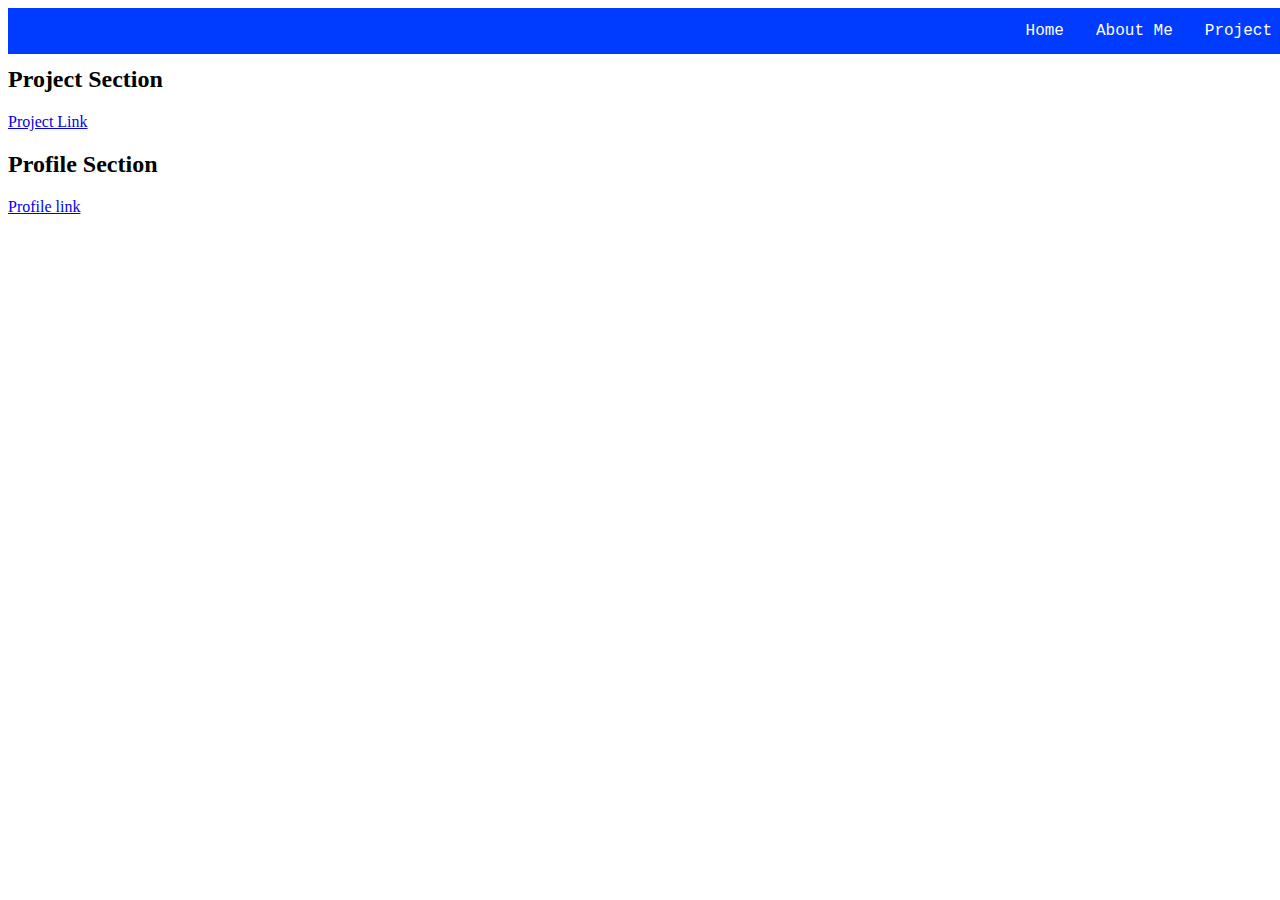
<file: index.html>
<html lang="en">
<head>
    <meta charset="UTF-8">
    <meta http-equiv="X-UA-Compatible" content="IE=edge">
    <meta name="viewport" content="width=device-width, initial-scale=1.0">
    <link href="style.css" rel="stylesheet">
    <title>Portfolio</title>
</head>
<body>
    <navbar id="navbar">
        <ul>
            <li><a href="#">Home</a></li>
            <li><a href="aboutme.html">About Me</a></li>
            <li><a href="project.html">Project</a></li>
        </ul>
    </navbar>
    <div>
        <h1 id="welcome-section">Welcome Section</h1>
    </div>
    <div>
        <h2 class="project-tile">Project Section</h2>
        <a href="project.html">Project Link</a>
    </div>
    <div>
        <h2>Profile Section</h2>
        <a id="profile-link" href="http://www.github.com/melaku05">Profile link</a>
    </div>
</body>
</html>
</file>
<file: style.css>
#navbar {
    background-color: rgb(0, 60, 255);
    display: flex;
    font-family: 'Courier New', Courier, monospace;
    position: fixed;
    width: 100%;
}
ul{
    list-style-type: none;
    margin: 0;
    overflow: hidden;
    margin-left: auto;
    
}
li{
    float: left;

}
li a {
    display: block;
    color: white;
    text-align: center;
    padding: 14px 16px;
    text-decoration: none;
}
li a:hover {
    background-color: rgb(141, 141, 141);
    
}


@media(max-width:767px) {
    #welcome-section {
        color: blueviolet;
        height: 16px;
    }
</file>
